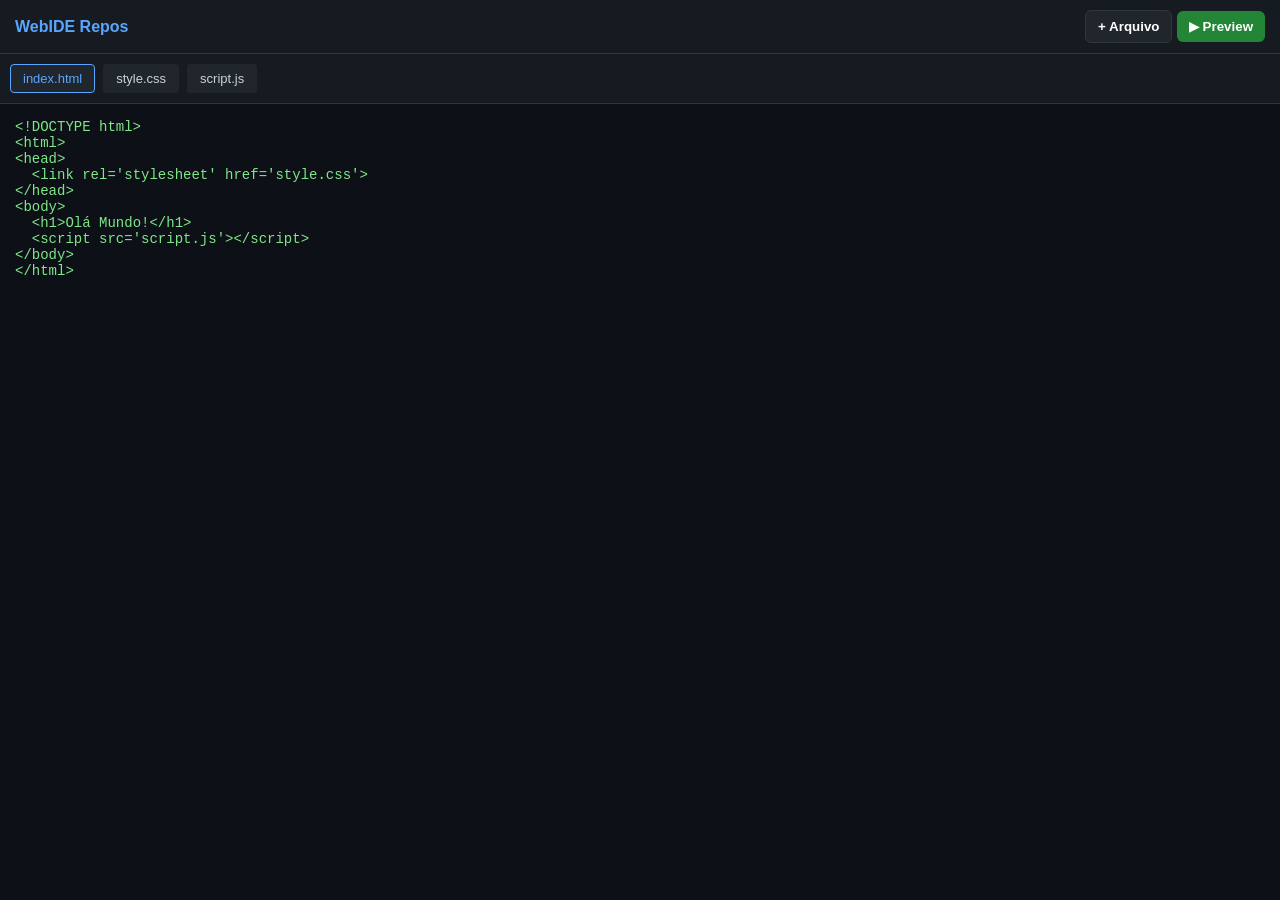
<file: 1.html>
<!DOCTYPE html>
<html lang="pt-BR">
<head>
  <meta charset="UTF-8">
  <meta name="viewport" content="width=device-width, initial-scale=1.0">
  <title>Mini GitHub & Code Editor Mobile</title>
  <style>
    /* Estilos Gerais para Mobile */
    * { box-sizing: border-box; margin: 0; padding: 0; }
    body { font-family: -apple-system, BlinkMacSystemFont, "Segoe UI", Roboto, sans-serif; background: #0d1117; color: #c9d1d9; height: 100vh; display: flex; flex-direction: column; }
    
    /* Barra Superior (Header) */
    header { background: #161b22; padding: 10px 15px; display: flex; justify-content: space-between; align-items: center; border-bottom: 1px solid #30363d; }
    h1 { font-size: 16px; color: #58a6ff; }
    button { background: #238636; color: white; border: none; padding: 8px 12px; border-radius: 6px; font-weight: bold; cursor: pointer; }
    button.alt { background: #21262d; border: 1px solid #30363d; }

    /* Painel Principal */
    main { flex: 1; display: flex; flex-direction: column; }
    
    /* Menu de Arquivos */
    #file-tree { background: #161b22; padding: 10px; display: flex; gap: 8px; border-bottom: 1px solid #30363d; overflow-x: auto; }
    .file-tab { background: #21262d; padding: 6px 12px; border-radius: 4px; font-size: 13px; cursor: pointer; border: 1px solid transparent; }
    .file-tab.active { border-color: #58a6ff; color: #58a6ff; }

    /* Editor de Texto */
    #editor { flex: 1; width: 100%; background: #0d1117; color: #7ee787; border: none; padding: 15px; font-family: 'Courier New', Courier, monospace; font-size: 14px; outline: none; resize: none; }

    /* Modal de Preview (Tela Cheia) */
    #preview-modal { display: none; position: fixed; top: 0; left: 0; width: 100vw; height: 100vh; background: white; z-index: 1000; }
    iframe { width: 100%; height: 100%; border: none; }

    /* Estojo de Ferramentas / Botão Flutuante no Preview */
    #toolkit-btn { position: fixed; bottom: 20px; right: 20px; background: #58a6ff; color: #0d1117; width: 50px; height: 50px; border-radius: 50%; display: flex; justify-content: center; align-items: center; font-size: 20px; box-shadow: 0 4px 10px rgba(0,0,0,0.3); z-index: 1001; }
  </style>
</head>
<body>

  <!-- Cabecalho do App -->
  <header>
    <h1>WebIDE Repos</h1>
    <div>
      <button class="alt" onclick="novoArquivo()">+ Arquivo</button>
      <button onclick="abrirPreview()">▶ Preview</button>
    </div>
  </header>

  <!-- Arvore de Arquivos Ativos -->
  <div id="file-tree"></div>

  <!-- Area de Edicao de Codigo -->
  <textarea id="editor" placeholder="Escreva seu código aqui..." oninput="salvarConteudo()"></textarea>

  <!-- Container do Preview em Tela Cheia -->
  <div id="preview-modal">
    <iframe id="preview-frame"></iframe>
    <div id="toolkit-btn" onclick="fecharPreview()">✏️</div>
  </div>

  <script>
    // Estrutura em memória para os arquivos do Repositório
    let repositorio = JSON.parse(localStorage.getItem('meu_repo')) || {
      "index.html": "<!DOCTYPE html>\n<html>\n<head>\n  <link rel='stylesheet' href='style.css'>\n</head>\n<body>\n  <h1>Olá Mundo!</h1>\n  <script src='script.js'><\/script>\n</body>\n</html>",
      "style.css": "body { background: #222; color: #fff; font-family: sans-serif; text-align: center; padding-top: 50px; }",
      "script.js": "console.log('Script rodando com sucesso!');"
    };

    let arquivoAtual = "index.html";

    // Inicializa a interface
    function carregarInterface() {
      const tree = document.getElementById('file-tree');
      tree.innerHTML = '';
      
      Object.keys(repositorio).forEach(nomeArquivo => {
        const tab = document.createElement('div');
        tab.className = `file-tab ${nomeArquivo === arquivoAtual ? 'active' : ''}`;
        tab.innerText = nomeArquivo;
        tab.onclick = () => alternarArquivo(nomeArquivo);
        tree.appendChild(tab);
      });

      document.getElementById('editor').value = repositorio[arquivoAtual] || '';
    }

    // Troca de arquivo visivel
    function alternarArquivo(nome) {
      arquivoAtual = nome;
      carregarInterface();
    }

    // Salva o texto digitado no repositório local
    function salvarConteudo() {
      repositorio[arquivoAtual] = document.getElementById('editor').value;
      localStorage.setItem('meu_repo', JSON.stringify(repositorio));
    }

    // Adiciona novo arquivo
    function novoArquivo() {
      const nome = prompt("Nome do arquivo (ex: app.js, style.css):");
      if (nome) {
        repositorio[nome] = "";
        arquivoAtual = nome;
        salvarConteudo();
        carregarInterface();
      }
    }

    // Renderiza o HTML + CSS + JS no Iframe de Preview
    function abrirPreview() {
      const html = repositorio["index.html"] || "";
      const css = `<style>${repositorio["style.css"] || ""}</style>`;
      const js = `<script>${repositorio["script.js"] || ""}<\/script>`;

      // Injeta CSS e JS diretamente dentro do HTML
      const codigoCompleto = html.replace('</head>', `${css}</head>`).replace('</body>', `${js}</body>`);

      const iframe = document.getElementById('preview-frame');
      document.getElementById('preview-modal').style.display = 'block';
      
      const doc = iframe.contentWindow.document;
      doc.open();
      doc.write(codigoCompleto);
      doc.close();
    }

    // Sair do modo Preview e voltar ao Editor
    function fecharPreview() {
      document.getElementById('preview-modal').style.display = 'none';
    }

    // Carrega o editor ao iniciar a pagina
    carregarInterface();
  </script>
</body>
</html>
</file>
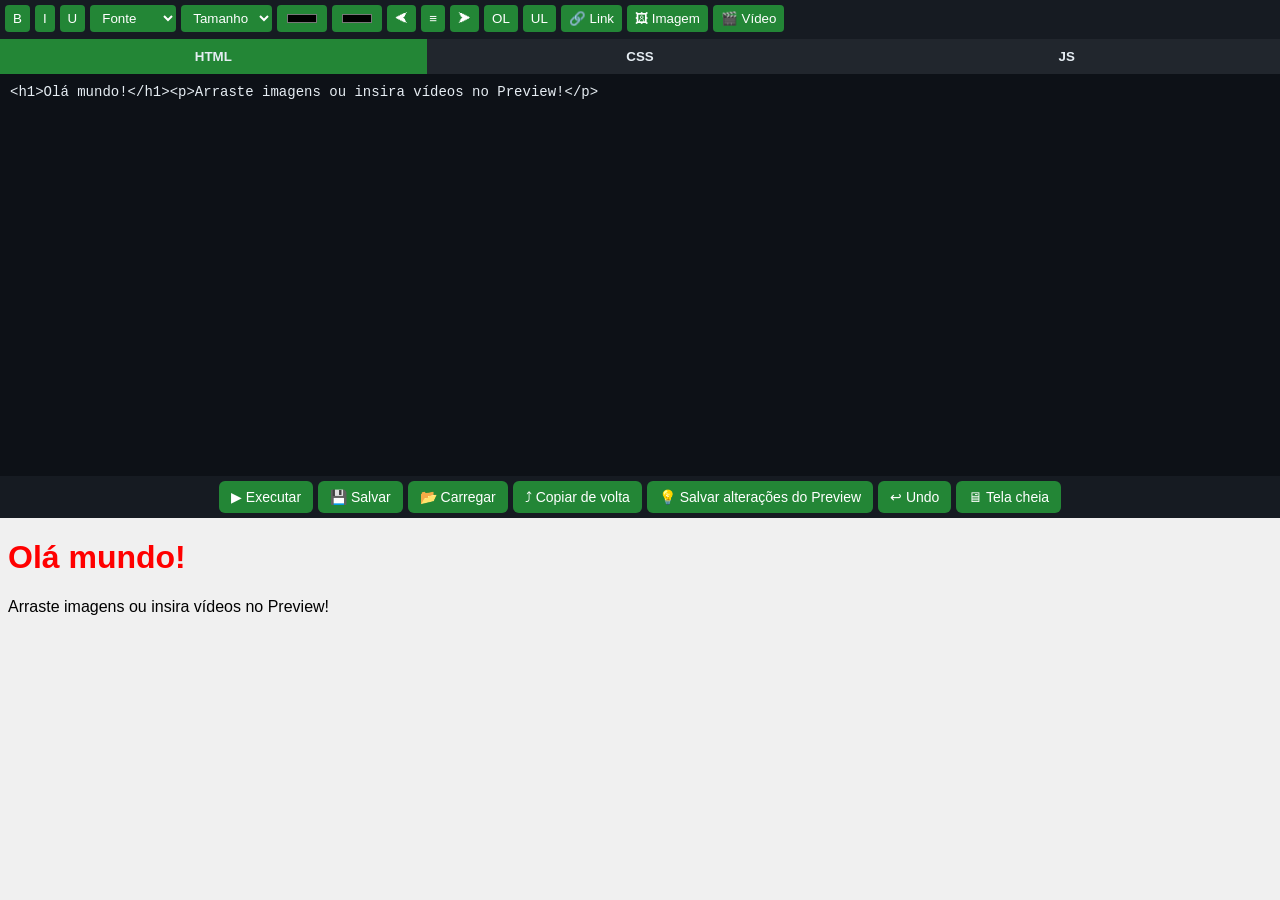
<file: 2.html>
<!DOCTYPE html>
<html lang="pt-BR">
<head>
<meta charset="UTF-8">
<meta name="viewport" content="width=device-width, initial-scale=1.0">
<title>IDE WYSIWYG Avançado</title>
<style>
body{margin:0;font-family:Arial;background:#0d1117;color:#e6edf3;display:flex;flex-direction:column;height:100vh;}
header{background:#161b22;padding:10px;text-align:center;font-weight:bold;}
.tabs{display:flex;background:#161b22;}
.tabs button{flex:1;padding:10px;background:#21262d;border:none;color:#e6edf3;cursor:pointer;font-weight:bold;}
.tabs button.active{background:#238636;}
textarea{flex:1;width:100%;padding:10px;border:none;outline:none;resize:none;font-size:14px;background:#0d1117;color:#e6edf3;display:none;}
.buttons{display:flex;flex-wrap:wrap;gap:5px;padding:5px;background:#161b22;justify-content:center;}
button.action{background:#238636;color:white;border:none;padding:8px 12px;font-size:14px;border-radius:6px;cursor:pointer;}
button.action:hover{background:#2ea043;}
iframe{flex:1;border:none;background:white;}
.fullscreen{position:fixed!important;top:0;left:0;width:100vw!important;height:100vh!important;z-index:9998;}
#exitFullBtn{display:none;position:fixed;top:10px;right:10px;z-index:10000;background:#d73a49;color:white;border:none;padding:10px 14px;border-radius:6px;font-size:14px;cursor:pointer;}
#exitFullBtn:hover{background:#f85149;}
#previewToolbar{display:none;position:fixed;top:0;left:0;right:0;background:#161b22;padding:5px;z-index:9999;display:flex;gap:5px;flex-wrap:wrap;overflow-x:auto;}
#previewToolbar button,#previewToolbar select,#previewToolbar input{background:#238636;color:white;border:none;padding:5px 8px;border-radius:4px;cursor:pointer;}
#previewToolbar button:hover,#previewToolbar select:hover,#previewToolbar input:hover{background:#2ea043;}
</style>
</head>
<body>
<header>📱 IDE Mobile WYSIWYG Avançado</header>

<div class="tabs">
  <button id="tabHTML" class="active" onclick="showTab('html')">HTML</button>
  <button id="tabCSS" onclick="showTab('css')">CSS</button>
  <button id="tabJS" onclick="showTab('js')">JS</button>
</div>

<textarea id="editorHTML"></textarea>
<textarea id="editorCSS"></textarea>
<textarea id="editorJS"></textarea>

<div class="buttons">
  <button class="action" onclick="runCode()">▶ Executar</button>
  <button class="action" onclick="saveCode()">💾 Salvar</button>
  <button class="action" onclick="loadCode()">📂 Carregar</button>
  <button class="action" onclick="copyBack()">⤴ Copiar de volta</button>
  <button class="action" onclick="saveFromPreview()">💡 Salvar alterações do Preview</button>
  <button class="action" onclick="undo()">↩ Undo</button>
  <button class="action" onclick="toggleFull()">🖥 Tela cheia</button>
</div>

<!-- Toolbar Preview Ultra -->
<div id="previewToolbar">
  <button onclick="execCommand('bold')">B</button>
  <button onclick="execCommand('italic')">I</button>
  <button onclick="execCommand('underline')">U</button>
  <select onchange="execCommand('fontName', this.value)">
    <option value="">Fonte</option>
    <option value="Arial">Arial</option>
    <option value="Courier New">Courier</option>
    <option value="Times New Roman">Times</option>
    <option value="Verdana">Verdana</option>
  </select>
  <select onchange="execCommand('fontSize', this.value)">
    <option value="">Tamanho</option>
    <option value="1">10px</option>
    <option value="2">13px</option>
    <option value="3">16px</option>
    <option value="4">18px</option>
    <option value="5">24px</option>
    <option value="6">32px</option>
    <option value="7">48px</option>
  </select>
  <input type="color" onchange="execCommand('foreColor', this.value)" title="Cor do texto">
  <input type="color" onchange="execCommand('backColor', this.value)" title="Cor de fundo">
  <button onclick="execCommand('justifyLeft')">⮜</button>
  <button onclick="execCommand('justifyCenter')">≡</button>
  <button onclick="execCommand('justifyRight')">⮞</button>
  <button onclick="execCommand('insertOrderedList')">OL</button>
  <button onclick="execCommand('insertUnorderedList')">UL</button>
  <button onclick="addLink()">🔗 Link</button>
  <button onclick="addImage()">🖼 Imagem</button>
  <button onclick="addVideo()">🎬 Vídeo</button>
</div>

<iframe id="preview"></iframe>
<button id="exitFullBtn" onclick="toggleFull()">❌ Sair Tela Cheia</button>

<script>
const editorHTML=document.getElementById("editorHTML");
const editorCSS=document.getElementById("editorCSS");
const editorJS=document.getElementById("editorJS");
const preview=document.getElementById("preview");
const exitBtn=document.getElementById("exitFullBtn");
const previewToolbar=document.getElementById("previewToolbar");

let history=[]; let full=false;

// Tabs
function showTab(tab){
  document.querySelectorAll("textarea").forEach(t=>t.style.display="none");
  document.querySelectorAll(".tabs button").forEach(b=>b.classList.remove("active"));
  if(tab==="html"){editorHTML.style.display="block";document.getElementById("tabHTML").classList.add("active");}
  else if(tab==="css"){editorCSS.style.display="block";document.getElementById("tabCSS").classList.add("active");}
  else{editorJS.style.display="block";document.getElementById("tabJS").classList.add("active");}
}

// Run
function runCode(){
  const code=`<!DOCTYPE html><html><head><style>${editorCSS.value}</style></head><body contenteditable="true" ondrop="handleDrop(event)" ondragover="event.preventDefault()">${editorHTML.value}<script>${editorJS.value}document.body.contentEditable=true;document.designMode="on";function handleDrop(e){e.preventDefault();if(e.dataTransfer.files.length>0){const file=e.dataTransfer.files[0];if(file.type.startsWith('image/')){const reader=new FileReader();reader.onload=function(ev){const img=document.createElement('img');img.src=ev.target.result;img.style.maxWidth="100%";document.body.appendChild(img);};reader.readAsDataURL(file);}}}<\/script></body></html>`;
  preview.srcdoc=code;
  history.push({html:editorHTML.value,css:editorCSS.value,js:editorJS.value});
}

// Save/Load
function saveCode(){localStorage.setItem("ideEditorCode",JSON.stringify({html:editorHTML.value,css:editorCSS.value,js:editorJS.value}));alert("✅ Código salvo!");}
function loadCode(){const saved=localStorage.getItem("ideEditorCode");if(saved){const data=JSON.parse(saved);editorHTML.value=data.html;editorCSS.value=data.css;editorJS.value=data.js;runCode();alert("📂 Código carregado!");}else alert("⚠ Nenhum código salvo encontrado.");}
function copyBack(){const iframeDoc=preview.contentDocument||preview.contentWindow.document;editorHTML.value=iframeDoc.body.innerHTML;alert("⤴ Copiado do Preview para HTML!");}
function saveFromPreview(){const iframeDoc=preview.contentDocument||preview.contentWindow.document;editorHTML.value=iframeDoc.body.innerHTML;runCode();alert("💡 Alterações do Preview salvas no editor!");}
function undo(){if(history.length>1){history.pop();const last=history[history.length-1];editorHTML.value=last.html;editorCSS.value=last.css;editorJS.value=last.js;runCode();}else alert("⚠ Sem histórico para desfazer.");}
function toggleFull(){if(!full){preview.classList.add("fullscreen");exitBtn.style.display="block";previewToolbar.style.display="flex";full=true;}else{preview.classList.remove("fullscreen");exitBtn.style.display="none";previewToolbar.style.display="none";full=false;}}

// Editor commands
function execCommand(cmd,value=null){const iframeDoc=preview.contentDocument||preview.contentWindow.document;if(value)iframeDoc.execCommand(cmd,false,value);else iframeDoc.execCommand(cmd,false,null);}
function addLink(){const url=prompt("Digite a URL:","https://");if(url){const iframeDoc=preview.contentDocument||preview.contentWindow.document;iframeDoc.execCommand('createLink',false,url);}}
function addImage(){const url=prompt("URL da imagem:","https://");if(url){const iframeDoc=preview.contentDocument||preview.contentWindow.document;iframeDoc.execCommand('insertImage',false,url);}}
function addVideo(){const url=prompt("URL do vídeo (YouTube ou MP4):","https://");if(url){const iframeDoc=preview.contentDocument||preview.contentWindow.document;const vid=document.createElement('iframe');vid.src=url;vid.width="560";vid.height="315";vid.frameBorder="0";vid.allow="accelerometer; autoplay; clipboard-write; encrypted-media; gyroscope; picture-in-picture";vid.allowFullscreen=true;iframeDoc.body.appendChild(vid);}}

// Ctrl+Z
document.addEventListener("keydown",e=>{if((e.ctrlKey||e.metaKey)&&e.key==="z"){undo();}});

// Inicial
editorHTML.value=`<h1>Olá mundo!</h1><p>Arraste imagens ou insira vídeos no Preview!</p>`;
editorCSS.value=`body{font-family:Arial;background:#f0f0f0;}h1{color:red;}`;
editorJS.value=`console.log("JS rodando!");`;
showTab("html"); runCode();
</script>
</body>
</html>
</file>
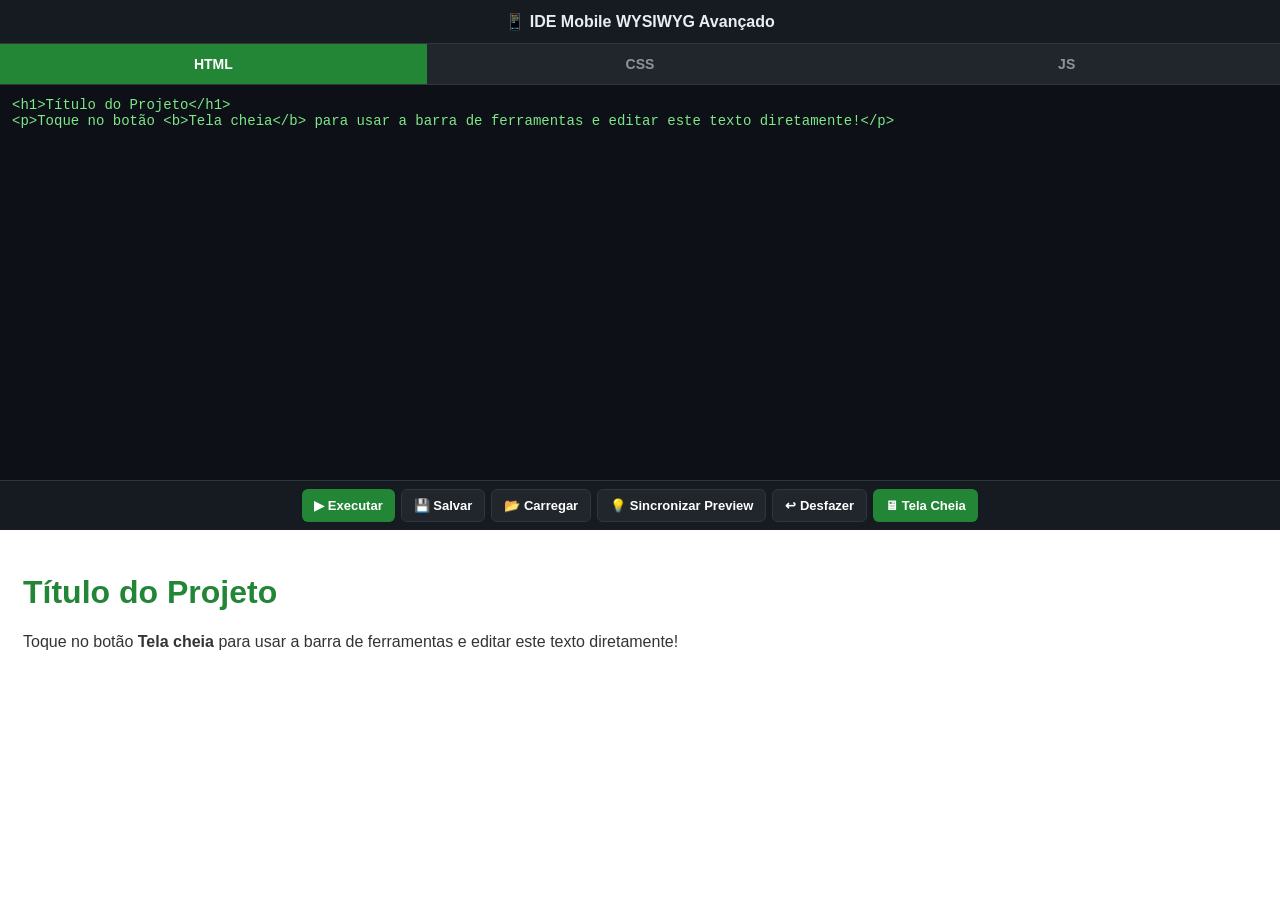
<file: 3.html>
<!DOCTYPE html>
<html lang="pt-BR">
<head>
<meta charset="UTF-8">
<meta name="viewport" content="width=device-width, initial-scale=1.0">
<title>IDE WYSIWYG Avançado Mobile</title>
<style>
  /* Reset e Estrutura Principal */
  * { box-sizing: border-box; }
  body { margin: 0; font-family: -apple-system, BlinkMacSystemFont, "Segoe UI", Roboto, Arial, sans-serif; background: #0d1117; color: #e6edf3; display: flex; flex-direction: column; height: 100vh; overflow: hidden; }
  
  /* Cabeçalho */
  header { background: #161b22; padding: 12px; text-align: center; font-weight: bold; border-bottom: 1px solid #30363d; font-size: 16px; }
  
  /* Abas de Navegação */
  .tabs { display: flex; background: #161b22; border-bottom: 1px solid #30363d; }
  .tabs button { flex: 1; padding: 12px; background: #21262d; border: none; color: #8b949e; cursor: pointer; font-weight: bold; font-size: 14px; transition: 0.2s; }
  .tabs button.active { background: #238636; color: #ffffff; }

  /* Áreas de Edição de Texto */
  textarea { flex: 1; width: 100%; padding: 12px; border: none; outline: none; resize: none; font-size: 14px; font-family: "Courier New", Courier, monospace; background: #0d1117; color: #7ee787; display: none; }

  /* Barra de Ações Principais */
  .buttons { display: flex; flex-wrap: wrap; gap: 6px; padding: 8px; background: #161b22; justify-content: center; border-top: 1px solid #30363d; }
  button.action { background: #238636; color: white; border: none; padding: 8px 12px; font-size: 13px; border-radius: 6px; cursor: pointer; font-weight: 600; }
  button.action:hover { background: #2ea043; }
  button.action.alt { background: #21262d; border: 1px solid #30363d; }

  /* Container de Visualização (Preview) */
  iframe { flex: 1; border: none; background: #ffffff; width: 100%; }

  /* Elementos de Tela Cheia */
  .fullscreen { position: fixed !important; top: 40px !important; left: 0; width: 100vw !important; height: calc(100vh - 40px) !important; z-index: 9998; }
  #exitFullBtn { display: none; position: fixed; top: 5px; right: 10px; z-index: 10000; background: #da3633; color: white; border: none; padding: 6px 12px; border-radius: 6px; font-size: 13px; font-weight: bold; cursor: pointer; }

  /* Toolbar WYSIWYG Otimizada para Celular */
  #previewToolbar { display: none; position: fixed; top: 0; left: 0; right: 0; height: 40px; background: #161b22; padding: 4px 8px; z-index: 9999; gap: 6px; align-items: center; overflow-x: auto; white-space: nowrap; border-bottom: 1px solid #30363d; }
  #previewToolbar button, #previewToolbar select, #previewToolbar input { background: #21262d; color: #e6edf3; border: 1px solid #30363d; padding: 4px 8px; border-radius: 4px; font-size: 12px; height: 28px; cursor: pointer; }
  #previewToolbar button:hover { background: #30363d; }
</style>
</head>
<body>

<header>📱 IDE Mobile WYSIWYG Avançado</header>

<!-- Abas para alternar os arquivos -->
<div class="tabs">
  <button id="tabHTML" class="active" onclick="showTab('html')">HTML</button>
  <button id="tabCSS" onclick="showTab('css')">CSS</button>
  <button id="tabJS" onclick="showTab('js')">JS</button>
</div>

<!-- Editores de Código -->
<textarea id="editorHTML" spellcheck="false"></textarea>
<textarea id="editorCSS" spellcheck="false"></textarea>
<textarea id="editorJS" spellcheck="false"></textarea>

<!-- Menu de Controle da Aplicação -->
<div class="buttons">
  <button class="action" onclick="runCode()">▶ Executar</button>
  <button class="action alt" onclick="saveCode()">💾 Salvar</button>
  <button class="action alt" onclick="loadCode()">📂 Carregar</button>
  <button class="action alt" onclick="saveFromPreview()">💡 Sincronizar Preview</button>
  <button class="action alt" onclick="undo()">↩ Desfazer</button>
  <button class="action" onclick="toggleFull()">🖥 Tela Cheia</button>
</div>

<!-- Estojo de Ferramentas Edição Visual (Toolbar) -->
<div id="previewToolbar">
  <button onclick="execCommand('bold')" title="Negrito"><b>B</b></button>
  <button onclick="execCommand('italic')" title="Itálico"><i>I</i></button>
  <button onclick="execCommand('underline')" title="Sublinhado"><u>U</u></button>
  <select onchange="execCommand('fontName', this.value)">
    <option value="">Fonte</option>
    <option value="Arial">Arial</option>
    <option value="Courier New">Courier</option>
    <option value="Times New Roman">Times</option>
    <option value="Verdana">Verdana</option>
  </select>
  <select onchange="execCommand('fontSize', this.value)">
    <option value="">Tamanho</option>
    <option value="1">Pequeno</option>
    <option value="3">Normal</option>
    <option value="5">Grande</option>
    <option value="7">Título</option>
  </select>
  <input type="color" onchange="execCommand('foreColor', this.value)" title="Cor do Texto">
  <input type="color" onchange="execCommand('hiliteColor', this.value)" title="Cor de Fundo">
  <button onclick="execCommand('justifyLeft')">⬅</button>
  <button onclick="execCommand('justifyCenter')">➗</button>
  <button onclick="execCommand('justifyRight')">➡</button>
  <button onclick="execCommand('insertOrderedList')">1.</button>
  <button onclick="execCommand('insertUnorderedList')">•</button>
  <button onclick="addLink()">🔗 Link</button>
  <button onclick="addImage()">🖼 Imagem</button>
  <button onclick="addVideo()">🎬 Vídeo</button>
</div>

<!-- Visualizador do Projeto -->
<iframe id="preview"></iframe>
<button id="exitFullBtn" onclick="toggleFull()">❌ Fechar</button>

<script>
// Mapeamento dos Elementos do DOM
const editorHTML = document.getElementById("editorHTML");
const editorCSS = document.getElementById("editorCSS");
const editorJS = document.getElementById("editorJS");
const preview = document.getElementById("preview");
const exitBtn = document.getElementById("exitFullBtn");
const previewToolbar = document.getElementById("previewToolbar");

let history = [];
let isFullscreen = false;

/**
 * Alterna a exibição entre as abas HTML, CSS e JS
 * @param {string} tab - Nome da aba a ser exibida ('html', 'css', 'js')
 */
function showTab(tab) {
  document.querySelectorAll("textarea").forEach(t => t.style.display = "none");
  document.querySelectorAll(".tabs button").forEach(b => b.classList.remove("active"));
  
  if (tab === "html") {
    editorHTML.style.display = "block";
    document.getElementById("tabHTML").classList.add("active");
  } else if (tab === "css") {
    editorCSS.style.display = "block";
    document.getElementById("tabCSS").classList.add("active");
  } else {
    editorJS.style.display = "block";
    document.getElementById("tabJS").classList.add("active");
  }
}

/**
 * Injeta os códigos HTML, CSS e JS dentro do Iframe
 * Ativa o modo interativo/editável (contentEditable)
 */
function runCode() {
  const code = `
    <!DOCTYPE html>
    <html>
    <head>
      <style>${editorCSS.value}</style>
    </head>
    <body contenteditable="true" ondrop="handleDrop(event)" ondragover="event.preventDefault()">
      ${editorHTML.value}
      <script>
        document.body.contentEditable = true;
        document.designMode = "on";
        
        // Manipulação de Upload por Arrastar e Soltar (Drag and Drop)
        function handleDrop(e) {
          e.preventDefault();
          if (e.dataTransfer.files.length > 0) {
            const file = e.dataTransfer.files[0];
            if (file.type.startsWith('image/')) {
              const reader = new FileReader();
              reader.onload = function(ev) {
                const img = document.createElement('img');
                img.src = ev.target.result;
                img.style.maxWidth = "100%";
                document.body.appendChild(img);
              };
              reader.readAsDataURL(file);
            }
          }
        }
        
        // Execução do Script Personalizado do Usuário
        try {
          ${editorJS.value}
        } catch(err) {
          console.error(err);
        }
      <\/script>
    </body>
    </html>`;
    
  preview.srcdoc = code;
  
  // Salva no histórico para suporte ao Undo
  history.push({ html: editorHTML.value, css: editorCSS.value, js: editorJS.value });
}

/**
 * Salva a estrutura de código no LocalStorage
 */
function saveCode() {
  const data = { html: editorHTML.value, css: editorCSS.value, js: editorJS.value };
  localStorage.setItem("ideEditorCode", JSON.stringify(data));
  alert("✅ Projeto salvo no navegador com sucesso!");
}

/**
 * Carrega a estrutura salva do LocalStorage
 */
function loadCode() {
  const saved = localStorage.getItem("ideEditorCode");
  if (saved) {
    const data = JSON.parse(saved);
    editorHTML.value = data.html;
    editorCSS.value = data.css;
    editorJS.value = data.js;
    runCode();
    alert("📂 Projeto carregado com sucesso!");
  } else {
    alert("⚠ Nenhum projeto salvo encontrado.");
  }
}

/**
 * Captura as modificações feitas diretamente dentro do Preview e atualiza o Editor HTML
 */
function saveFromPreview() {
  const iframeDoc = preview.contentDocument || preview.contentWindow.document;
  editorHTML.value = iframeDoc.body.innerHTML;
  runCode();
  alert("💡 Alterações visuais sincronizadas para a aba HTML!");
}

/**
 * Restaura o estado anterior do código
 */
function undo() {
  if (history.length > 1) {
    history.pop(); // Remove o estado atual
    const lastState = history[history.length - 1];
    editorHTML.value = lastState.html;
    editorCSS.value = lastState.css;
    editorJS.value = lastState.js;
    runCode();
  } else {
    alert("⚠ Não há mais alterações para desfazer.");
  }
}

/**
 * Alterna entre a visualização padrão e a Tela Cheia (Com barra de ferramentas)
 */
function toggleFull() {
  if (!isFullscreen) {
    preview.classList.add("fullscreen");
    exitBtn.style.display = "block";
    previewToolbar.style.display = "flex";
    isFullscreen = true;
  } else {
    preview.classList.remove("fullscreen");
    exitBtn.style.display = "none";
    previewToolbar.style.display = "none";
    isFullscreen = false;
  }
}

/**
 * Executa comandos de formatação WYSIWYG dentro do Iframe
 */
function execCommand(cmd, value = null) {
  const iframeDoc = preview.contentDocument || preview.contentWindow.document;
  iframeDoc.execCommand(cmd, false, value);
}

function addLink() {
  const url = prompt("Digite a URL de destino:", "https://");
  if (url) execCommand('createLink', url);
}

function addImage() {
  const url = prompt("Digite a URL da imagem:", "https://");
  if (url) execCommand('insertImage', url);
}

function addVideo() {
  const url = prompt("Digite a URL do vídeo (embed do YouTube ou MP4):", "https://");
  if (url) {
    const iframeDoc = preview.contentDocument || preview.contentWindow.document;
    const vid = document.createElement('iframe');
    vid.src = url;
    vid.style.width = "100%";
    vid.style.height = "250px";
    vid.frameBorder = "0";
    vid.allowFullscreen = true;
    iframeDoc.body.appendChild(vid);
  }
}

// Suporte ao atalho Ctrl+Z no teclado para desfazer
document.addEventListener("keydown", e => {
  if ((e.ctrlKey || e.metaKey) && e.key === "z") {
    undo();
  }
});

// Inicialização de Conteúdo Padrão
editorHTML.value = `<h1>Título do Projeto</h1>\n<p>Toque no botão <b>Tela cheia</b> para usar a barra de ferramentas e editar este texto diretamente!</p>`;
editorCSS.value = `body {\n  font-family: sans-serif;\n  padding: 15px;\n  color: #333;\n}\nh1 {\n  color: #238636;\n}`;
editorJS.value = `console.log("IDE executando perfeitamente!");`;

// Inicialização da Aplicação
showTab("html");
runCode();
</script>
</body>
</html>
</file>
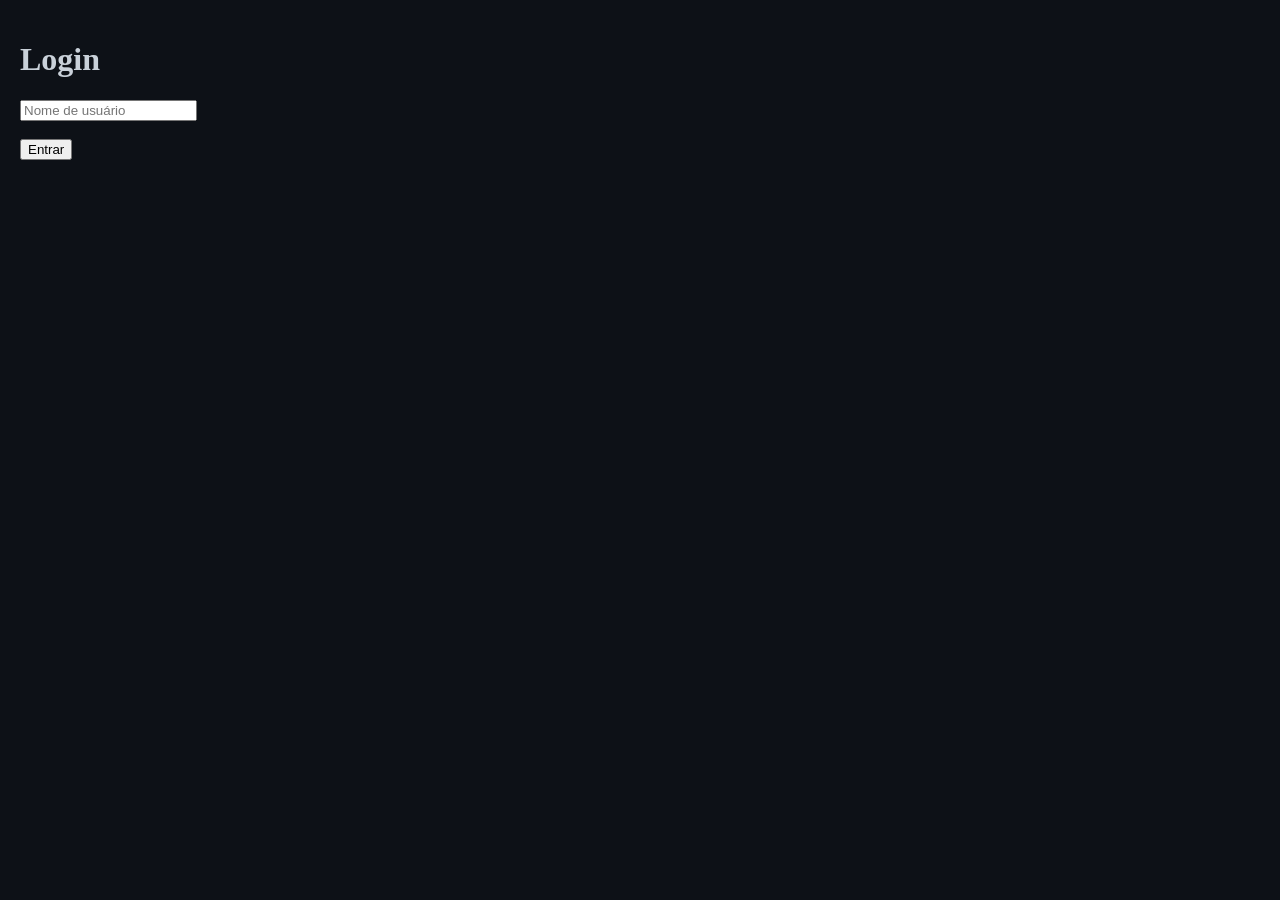
<file: 4.html>
<!DOCTYPE html>
<html lang="pt-BR">
<head>
  <meta charset="UTF-8">
  <meta name="viewport" content="width=device-width, initial-scale=1.0">
  <title>App Code Mobile</title>
  <style>
    body { font-family: -apple-system, BlinkMacSystemFont, "Segoe UI", Roboto; background: #0d1117; color: #c9d1d9; margin: 0; }
    
    /* Classes de Visibilidade */
    .screen { display: none; padding: 20px; }
    .active { display: block; }

    /* Estilos da Dashboard */
    .card { background: #161b22; padding: 15px; margin-bottom: 10px; border: 1px solid #30363d; border-radius: 8px; cursor: pointer; }
    .btn-create { background: #238636; color: white; padding: 15px; border-radius: 8px; text-align: center; font-weight: bold; }
  </style>
</head>
<body>

  <!-- Tela 1: Login -->
  <div id="loginScreen" class="screen active">
    <h1>Login</h1>
    <input type="text" id="user" placeholder="Nome de usuário"><br><br>
    <button onclick="navegar('dashboardScreen')">Entrar</button>
  </div>

  <!-- Tela 2: Dashboard (Estilo GitHub) -->
  <div id="dashboardScreen" class="screen">
    <h2>Projetos Recentes</h2>
    <div class="card" onclick="navegar('workspaceScreen')">Projeto: App de Tarefas (index.html)</div>
    <div class="card" onclick="navegar('workspaceScreen')">Projeto: Site Portfólio (style.css)</div>
    <br>
    <div class="btn-create" onclick="alert('Criando novo repositório...')">+ Novo Repositório</div>
  </div>

  <!-- Tela 3: Workspace (Editor) -->
  <div id="workspaceScreen" class="screen">
    <button onclick="navegar('dashboardScreen')">⬅ Voltar</button>
    <h2>Workspace</h2>
    <textarea style="width:100%; height: 300px; background: #0d1117; color: white;">// Seu código aqui</textarea>
  </div>

  <script>
    // Função mágica de navegação
    function navegar(idTela) {
      // Esconde todas as telas
      document.querySelectorAll('.screen').forEach(s => s.classList.remove('active'));
      // Mostra a tela desejada
      document.getElementById(idTela).classList.add('active');
    }
  </script>
</body>
</html>
</file>
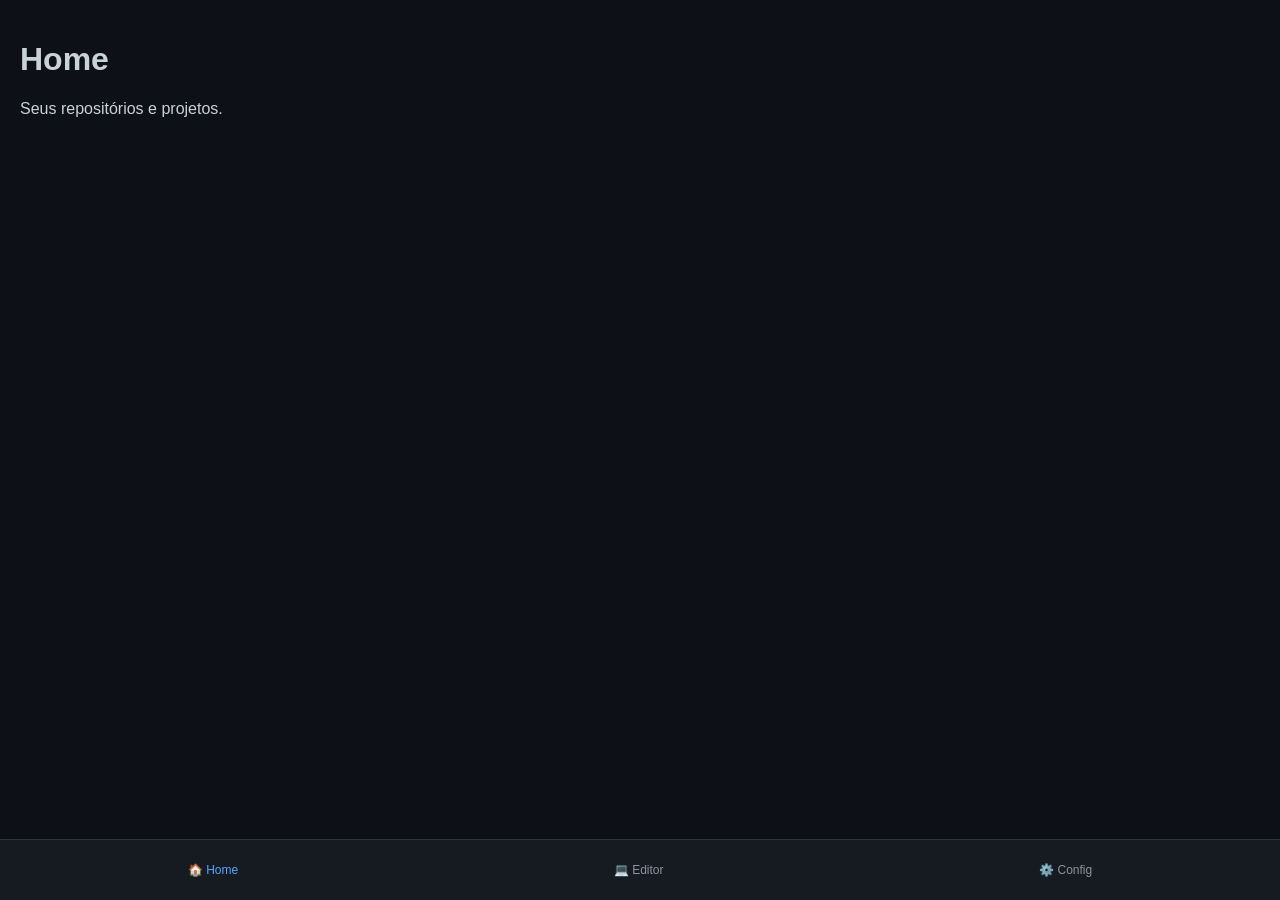
<file: 5.html>
<!DOCTYPE html>
<html lang="pt-BR">
<head>
    <meta charset="UTF-8">
    <meta name="viewport" content="width=device-width, initial-scale=1.0">
    <title>Meu Code IDE Mobile</title>
    <style>
        body { margin: 0; font-family: sans-serif; background: #0d1117; color: #c9d1d9; height: 100vh; display: flex; flex-direction: column; }
        
        /* Área Principal que muda de conteúdo */
        #main-content { flex: 1; overflow-y: auto; padding: 20px; }
        .screen { display: none; }
        .active { display: block; }

        /* Barra de Navegação Inferior (GitHub Style) */
        #bottom-nav { height: 60px; background: #161b22; border-top: 1px solid #30363d; display: flex; justify-content: space-around; align-items: center; }
        .nav-item { cursor: pointer; color: #8b949e; font-size: 12px; text-align: center; }
        .nav-item.active { color: #58a6ff; }
    </style>
</head>
<body>

    <!-- Conteúdo Dinâmico -->
    <div id="main-content">
        <!-- Tela Home -->
        <div id="screen-home" class="screen active">
            <h1>Home</h1>
            <p>Seus repositórios e projetos.</p>
        </div>

        <!-- Tela Editor -->
        <div id="screen-editor" class="screen">
            <h1>Editor</h1>
            <p>Área de código e o "estojo" flutuante.</p>
        </div>

        <!-- Tela Perfil/Config -->
        <div id="screen-config" class="screen">
            <h1>Configurações</h1>
            <p>Login, senha e preferências.</p>
        </div>
    </div>

    <!-- Barra de Navegação Inferior -->
    <nav id="bottom-nav">
        <div class="nav-item active" onclick="navegar('home', this)">🏠 Home</div>
        <div class="nav-item" onclick="navegar('editor', this)">💻 Editor</div>
        <div class="nav-item" onclick="navegar('config', this)">⚙️ Config</div>
    </nav>

    <script>
        function navegar(nomeTela, elemento) {
            // 1. Esconde todas as telas
            document.querySelectorAll('.screen').forEach(s => s.classList.remove('active'));
            // 2. Remove o destaque de todos os itens da barra
            document.querySelectorAll('.nav-item').forEach(i => i.classList.remove('active'));
            
            // 3. Mostra a tela clicada
            document.getElementById('screen-' + nomeTela).classList.add('active');
            // 4. Dá destaque ao botão clicado
            elemento.classList.add('active');
        }
    </script>
</body>
</html>
</file>
<file: style.css>
body {
  margin: 0;
  font-family: Arial, sans-serif;
  background: #0d1117;
  color: #e6edf3;
  height: 100vh;
  overflow: hidden;
}
iframe {
  width: 100%;
  height: 100%;
  border: none;
  background: white;
}
#editorPanel {
  position: fixed;
  bottom: -100%;
  left: 0;
  right: 0;
  height: 75%;
  background: #161b22;
  display: flex;
  flex-direction: column;
  transition: bottom 0.3s;
  z-index: 9999;
}
#editorPanel.open { bottom: 0; }

.tabs-container {
  display: flex;
  background: #21262d;
  overflow-x: auto;
  white-space: nowrap;
  border-bottom: 1px solid #30363d;
}
.tabs-container::-webkit-scrollbar { height: 4px; }
.tabs-container::-webkit-scrollbar-thumb { background: #484f58; }

.tabs-container button {
  padding: 12px 16px;
  background: #21262d;
  border: none;
  color: #8b949e;
  cursor: pointer;
  font-weight: bold;
  font-size: 13px;
  border-right: 1px solid #30363d;
  -webkit-user-select: none;
  user-select: none;
}
.tabs-container button.active {
  background: #238636;
  color: #ffffff;
}
.tabs-container button.add-tab {
  background: #30363d;
  color: #2ea043;
  font-size: 16px;
  font-weight: bold;
}
.tabs-container button.unsaved::after {
  content: " •";
  color: #f0883e;
}
.tab-hint {
  font-size: 10px;
  color: #6e7681;
  padding: 3px 10px;
  background: #161b22;
  border-bottom: 1px solid #21262d;
}

/* Textareas originais (fallback antes do CodeMirror assumir) */
textarea {
  flex: 1;
  width: 100%;
  padding: 10px;
  border: none;
  outline: none;
  resize: none;
  font-size: 13px;
  font-family: 'SFMono-Regular', Consolas, monospace;
  background: #0d1117;
  color: #e6edf3;
  display: none;
  box-sizing: border-box;
}

/* Painéis do CodeMirror (substituem as textareas visualmente) */
.cm-pane {
  flex: 1;
  display: none;
  min-height: 0;
}
.cm-pane .CodeMirror {
  height: 100%;
  font-size: 13px;
}

.svg-controls {
  display: none;
  background: #161b22;
  padding: 6px 10px;
  gap: 6px;
  align-items: center;
  border-bottom: 1px solid #30363d;
  font-size: 11px;
}
.svg-controls select, .svg-controls button {
  background: #21262d;
  color: #e6edf3;
  border: 1px solid #30363d;
  padding: 4px 8px;
  border-radius: 4px;
  font-size: 11px;
}

.buttons {
  display: flex;
  flex-wrap: wrap;
  gap: 5px;
  padding: 8px;
  background: #161b22;
}
button.action {
  flex: 1;
  min-width: 90px;
  background: #238636;
  color: white;
  border: none;
  padding: 10px;
  font-size: 13px;
  border-radius: 6px;
  cursor: pointer;
  font-weight: bold;
}
button.action:hover { background: #2ea043; }

#fab {
  position: fixed;
  bottom: 20px;
  right: 20px;
  width: 60px;
  height: 60px;
  background: #238636;
  border-radius: 50%;
  color: white;
  font-size: 24px;
  border: none;
  cursor: pointer;
  z-index: 10000;
  box-shadow: 0 4px 10px rgba(0,0,0,0.6);
}
#previewToolbar {
  position: fixed;
  top: 10px;
  left: 10px;
  right: 10px;
  display: flex;
  flex-wrap: wrap;
  gap: 5px;
  justify-content: center;
  background: rgba(22,27,34,0.92);
  padding: 6px;
  border-radius: 6px;
  z-index: 10001;
}
#previewToolbar button {
  background: #238636;
  color: white;
  border: none;
  padding: 6px 10px;
  border-radius: 4px;
  cursor: pointer;
  font-size: 12px;
}

/* Modal genérico: Projetos / Componente / Exportar / Importar */
.modal-overlay {
  position: fixed;
  inset: 0;
  background: rgba(0,0,0,0.65);
  display: none;
  align-items: center;
  justify-content: center;
  z-index: 20000;
}
.modal-overlay.open { display: flex; }
.modal-box {
  background: #161b22;
  border: 1px solid #30363d;
  border-radius: 10px;
  padding: 16px;
  width: 90%;
  max-width: 420px;
  max-height: 80vh;
  overflow-y: auto;
}
.modal-box h3 { margin-top: 0; }
.modal-box h4 { margin-bottom: 4px; color: #8b949e; font-size: 12px; text-transform: uppercase; }
.modal-row {
  display: flex;
  justify-content: space-between;
  align-items: center;
  gap: 8px;
  padding: 8px 0;
  border-bottom: 1px solid #21262d;
  font-size: 13px;
}
.modal-row span { overflow-wrap: anywhere; }
.modal-row button {
  background: #21262d;
  color: #e6edf3;
  border: 1px solid #30363d;
  padding: 6px 10px;
  border-radius: 4px;
  font-size: 12px;
  cursor: pointer;
  white-space: nowrap;
}
.modal-box button.action {
  width: 100%;
  margin-bottom: 8px;
  display: block;
  text-align: center;
  box-sizing: border-box;
}
.modal-meta {
  font-size: 10px;
  color: #6e7681;
  display: block;
}

/* Fichário: miniaturas de componentes */
.fichario-thumb {
  width: 36px;
  height: 36px;
  flex-shrink: 0;
  background: #0d1117;
  border: 1px solid #30363d;
  border-radius: 4px;
  display: flex;
  align-items: center;
  justify-content: center;
  overflow: hidden;
}
.fichario-thumb svg { max-width: 100%; max-height: 100%; }
.fichario-thumb-text {
  font-size: 9px;
  color: #8b949e;
  text-transform: uppercase;
}
</file>
